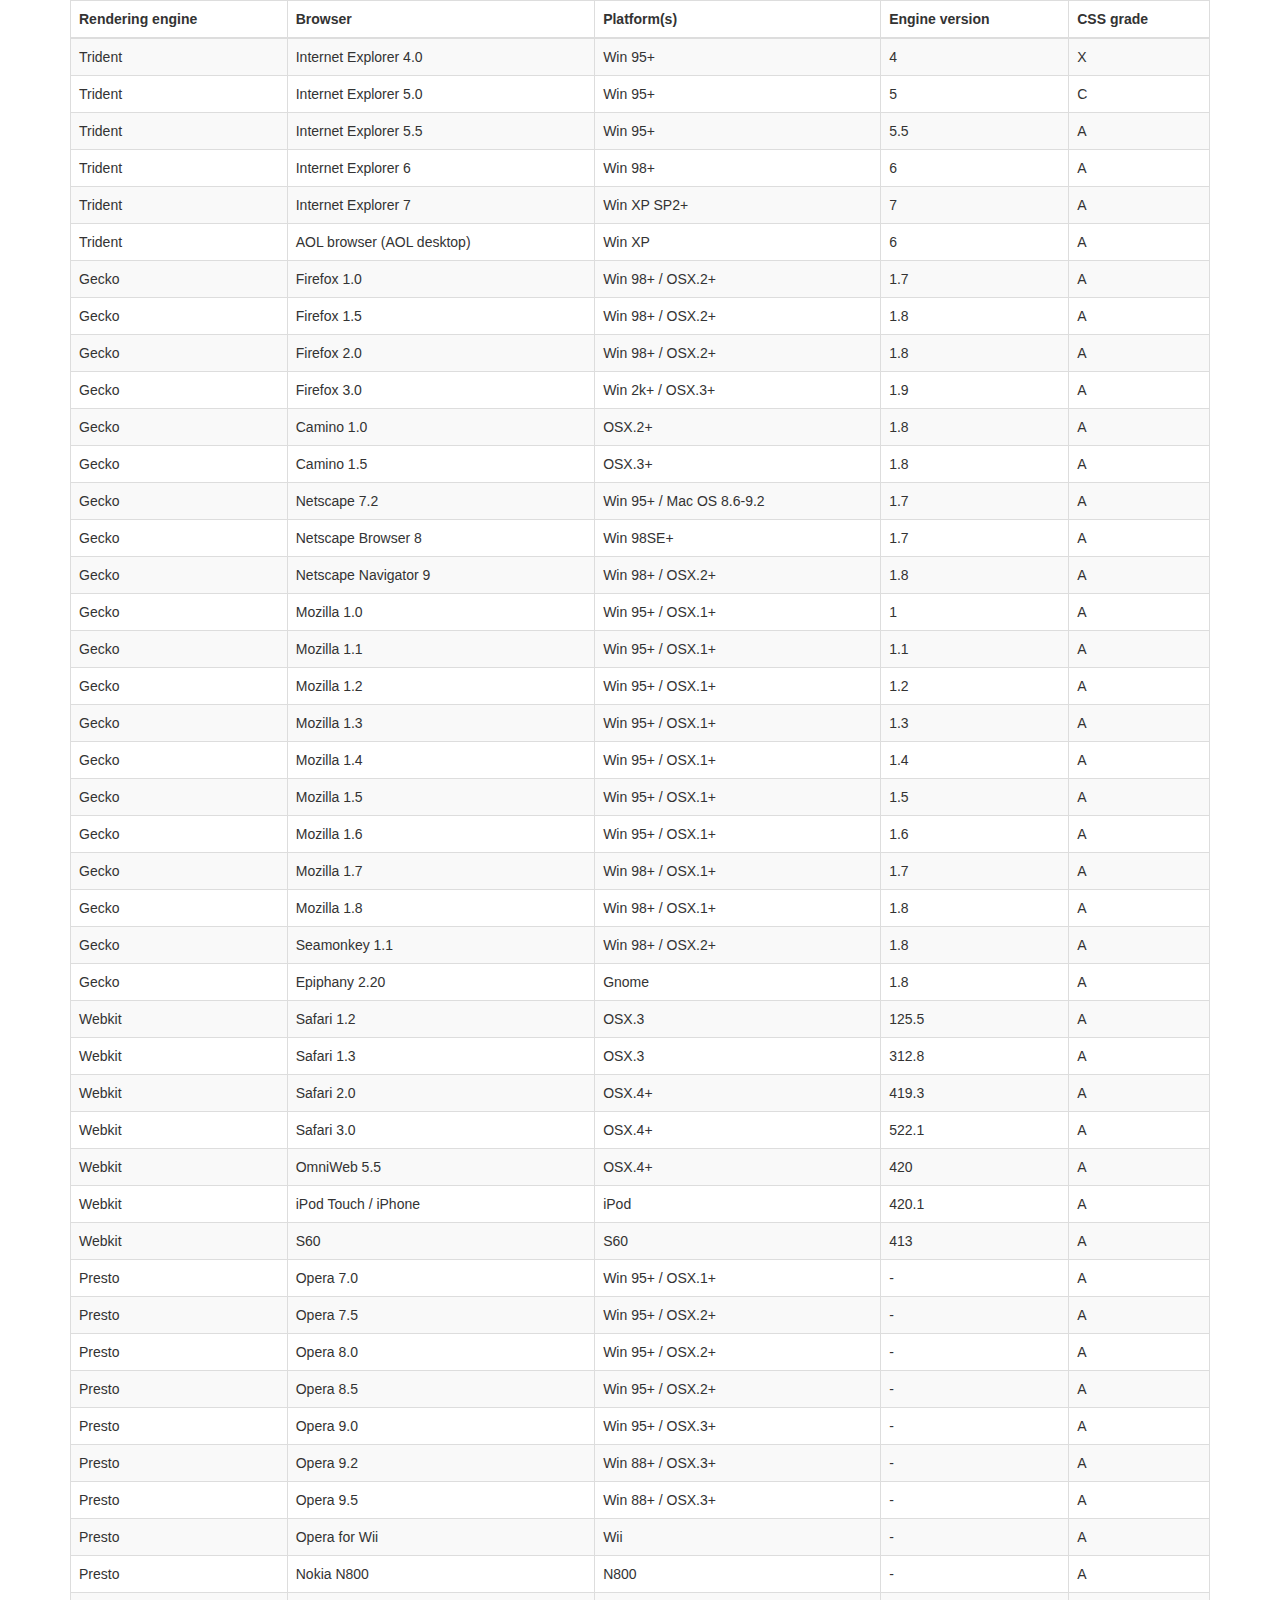
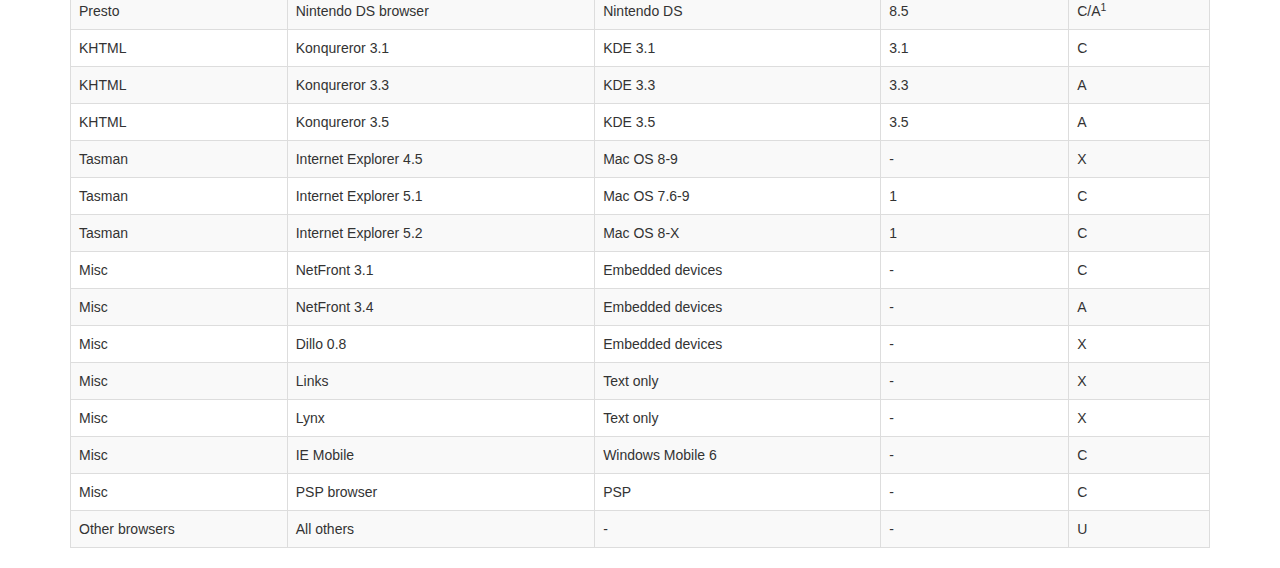
<file: static/vendor/datatables-plugins/index.html>
<!DOCTYPE HTML PUBLIC "-//W3C//DTD HTML 4.01//EN" "http://www.w3.org/TR/html4/strict.dtd">
<html>
	<head>
		<meta http-equiv="content-type" content="text/html; charset=utf-8" />
		
		<title>DataTables Bootstrap 3 example</title>

		<link rel="stylesheet" type="text/css" href="//maxcdn.bootstrapcdn.com/bootstrap/3.3.0/css/bootstrap.min.css">
		<link rel="stylesheet" type="text/css" href="dataTables.bootstrap.css">

		<script type="text/javascript" language="javascript" src="//code.jquery.com/jquery-1.11.1.min.js"></script>
		<script type="text/javascript" language="javascript" src="//cdn.datatables.net/1.10.3/js/jquery.dataTables.min.js"></script>
		<script type="text/javascript" language="javascript" src="dataTables.bootstrap.js"></script>
		<script type="text/javascript" charset="utf-8">
			$(document).ready(function() {
				$('#example').dataTable();
			} );
		</script>
	</head>
	<body>
		<div class="container">
			
<table cellpadding="0" cellspacing="0" border="0" class="table table-striped table-bordered" id="example">
	<thead>
		<tr>
			<th>Rendering engine</th>
			<th>Browser</th>
			<th>Platform(s)</th>
			<th>Engine version</th>
			<th>CSS grade</th>
		</tr>
	</thead>
	<tbody>
		<tr class="odd gradeX">
			<td>Trident</td>
			<td>Internet
				 Explorer 4.0</td>
			<td>Win 95+</td>
			<td class="center"> 4</td>
			<td class="center">X</td>
		</tr>
		<tr class="even gradeC">
			<td>Trident</td>
			<td>Internet
				 Explorer 5.0</td>
			<td>Win 95+</td>
			<td class="center">5</td>
			<td class="center">C</td>
		</tr>
		<tr class="odd gradeA">
			<td>Trident</td>
			<td>Internet
				 Explorer 5.5</td>
			<td>Win 95+</td>
			<td class="center">5.5</td>
			<td class="center">A</td>
		</tr>
		<tr class="even gradeA">
			<td>Trident</td>
			<td>Internet
				 Explorer 6</td>
			<td>Win 98+</td>
			<td class="center">6</td>
			<td class="center">A</td>
		</tr>
		<tr class="odd gradeA">
			<td>Trident</td>
			<td>Internet Explorer 7</td>
			<td>Win XP SP2+</td>
			<td class="center">7</td>
			<td class="center">A</td>
		</tr>
		<tr class="even gradeA">
			<td>Trident</td>
			<td>AOL browser (AOL desktop)</td>
			<td>Win XP</td>
			<td class="center">6</td>
			<td class="center">A</td>
		</tr>
		<tr class="gradeA">
			<td>Gecko</td>
			<td>Firefox 1.0</td>
			<td>Win 98+ / OSX.2+</td>
			<td class="center">1.7</td>
			<td class="center">A</td>
		</tr>
		<tr class="gradeA">
			<td>Gecko</td>
			<td>Firefox 1.5</td>
			<td>Win 98+ / OSX.2+</td>
			<td class="center">1.8</td>
			<td class="center">A</td>
		</tr>
		<tr class="gradeA">
			<td>Gecko</td>
			<td>Firefox 2.0</td>
			<td>Win 98+ / OSX.2+</td>
			<td class="center">1.8</td>
			<td class="center">A</td>
		</tr>
		<tr class="gradeA">
			<td>Gecko</td>
			<td>Firefox 3.0</td>
			<td>Win 2k+ / OSX.3+</td>
			<td class="center">1.9</td>
			<td class="center">A</td>
		</tr>
		<tr class="gradeA">
			<td>Gecko</td>
			<td>Camino 1.0</td>
			<td>OSX.2+</td>
			<td class="center">1.8</td>
			<td class="center">A</td>
		</tr>
		<tr class="gradeA">
			<td>Gecko</td>
			<td>Camino 1.5</td>
			<td>OSX.3+</td>
			<td class="center">1.8</td>
			<td class="center">A</td>
		</tr>
		<tr class="gradeA">
			<td>Gecko</td>
			<td>Netscape 7.2</td>
			<td>Win 95+ / Mac OS 8.6-9.2</td>
			<td class="center">1.7</td>
			<td class="center">A</td>
		</tr>
		<tr class="gradeA">
			<td>Gecko</td>
			<td>Netscape Browser 8</td>
			<td>Win 98SE+</td>
			<td class="center">1.7</td>
			<td class="center">A</td>
		</tr>
		<tr class="gradeA">
			<td>Gecko</td>
			<td>Netscape Navigator 9</td>
			<td>Win 98+ / OSX.2+</td>
			<td class="center">1.8</td>
			<td class="center">A</td>
		</tr>
		<tr class="gradeA">
			<td>Gecko</td>
			<td>Mozilla 1.0</td>
			<td>Win 95+ / OSX.1+</td>
			<td class="center">1</td>
			<td class="center">A</td>
		</tr>
		<tr class="gradeA">
			<td>Gecko</td>
			<td>Mozilla 1.1</td>
			<td>Win 95+ / OSX.1+</td>
			<td class="center">1.1</td>
			<td class="center">A</td>
		</tr>
		<tr class="gradeA">
			<td>Gecko</td>
			<td>Mozilla 1.2</td>
			<td>Win 95+ / OSX.1+</td>
			<td class="center">1.2</td>
			<td class="center">A</td>
		</tr>
		<tr class="gradeA">
			<td>Gecko</td>
			<td>Mozilla 1.3</td>
			<td>Win 95+ / OSX.1+</td>
			<td class="center">1.3</td>
			<td class="center">A</td>
		</tr>
		<tr class="gradeA">
			<td>Gecko</td>
			<td>Mozilla 1.4</td>
			<td>Win 95+ / OSX.1+</td>
			<td class="center">1.4</td>
			<td class="center">A</td>
		</tr>
		<tr class="gradeA">
			<td>Gecko</td>
			<td>Mozilla 1.5</td>
			<td>Win 95+ / OSX.1+</td>
			<td class="center">1.5</td>
			<td class="center">A</td>
		</tr>
		<tr class="gradeA">
			<td>Gecko</td>
			<td>Mozilla 1.6</td>
			<td>Win 95+ / OSX.1+</td>
			<td class="center">1.6</td>
			<td class="center">A</td>
		</tr>
		<tr class="gradeA">
			<td>Gecko</td>
			<td>Mozilla 1.7</td>
			<td>Win 98+ / OSX.1+</td>
			<td class="center">1.7</td>
			<td class="center">A</td>
		</tr>
		<tr class="gradeA">
			<td>Gecko</td>
			<td>Mozilla 1.8</td>
			<td>Win 98+ / OSX.1+</td>
			<td class="center">1.8</td>
			<td class="center">A</td>
		</tr>
		<tr class="gradeA">
			<td>Gecko</td>
			<td>Seamonkey 1.1</td>
			<td>Win 98+ / OSX.2+</td>
			<td class="center">1.8</td>
			<td class="center">A</td>
		</tr>
		<tr class="gradeA">
			<td>Gecko</td>
			<td>Epiphany 2.20</td>
			<td>Gnome</td>
			<td class="center">1.8</td>
			<td class="center">A</td>
		</tr>
		<tr class="gradeA">
			<td>Webkit</td>
			<td>Safari 1.2</td>
			<td>OSX.3</td>
			<td class="center">125.5</td>
			<td class="center">A</td>
		</tr>
		<tr class="gradeA">
			<td>Webkit</td>
			<td>Safari 1.3</td>
			<td>OSX.3</td>
			<td class="center">312.8</td>
			<td class="center">A</td>
		</tr>
		<tr class="gradeA">
			<td>Webkit</td>
			<td>Safari 2.0</td>
			<td>OSX.4+</td>
			<td class="center">419.3</td>
			<td class="center">A</td>
		</tr>
		<tr class="gradeA">
			<td>Webkit</td>
			<td>Safari 3.0</td>
			<td>OSX.4+</td>
			<td class="center">522.1</td>
			<td class="center">A</td>
		</tr>
		<tr class="gradeA">
			<td>Webkit</td>
			<td>OmniWeb 5.5</td>
			<td>OSX.4+</td>
			<td class="center">420</td>
			<td class="center">A</td>
		</tr>
		<tr class="gradeA">
			<td>Webkit</td>
			<td>iPod Touch / iPhone</td>
			<td>iPod</td>
			<td class="center">420.1</td>
			<td class="center">A</td>
		</tr>
		<tr class="gradeA">
			<td>Webkit</td>
			<td>S60</td>
			<td>S60</td>
			<td class="center">413</td>
			<td class="center">A</td>
		</tr>
		<tr class="gradeA">
			<td>Presto</td>
			<td>Opera 7.0</td>
			<td>Win 95+ / OSX.1+</td>
			<td class="center">-</td>
			<td class="center">A</td>
		</tr>
		<tr class="gradeA">
			<td>Presto</td>
			<td>Opera 7.5</td>
			<td>Win 95+ / OSX.2+</td>
			<td class="center">-</td>
			<td class="center">A</td>
		</tr>
		<tr class="gradeA">
			<td>Presto</td>
			<td>Opera 8.0</td>
			<td>Win 95+ / OSX.2+</td>
			<td class="center">-</td>
			<td class="center">A</td>
		</tr>
		<tr class="gradeA">
			<td>Presto</td>
			<td>Opera 8.5</td>
			<td>Win 95+ / OSX.2+</td>
			<td class="center">-</td>
			<td class="center">A</td>
		</tr>
		<tr class="gradeA">
			<td>Presto</td>
			<td>Opera 9.0</td>
			<td>Win 95+ / OSX.3+</td>
			<td class="center">-</td>
			<td class="center">A</td>
		</tr>
		<tr class="gradeA">
			<td>Presto</td>
			<td>Opera 9.2</td>
			<td>Win 88+ / OSX.3+</td>
			<td class="center">-</td>
			<td class="center">A</td>
		</tr>
		<tr class="gradeA">
			<td>Presto</td>
			<td>Opera 9.5</td>
			<td>Win 88+ / OSX.3+</td>
			<td class="center">-</td>
			<td class="center">A</td>
		</tr>
		<tr class="gradeA">
			<td>Presto</td>
			<td>Opera for Wii</td>
			<td>Wii</td>
			<td class="center">-</td>
			<td class="center">A</td>
		</tr>
		<tr class="gradeA">
			<td>Presto</td>
			<td>Nokia N800</td>
			<td>N800</td>
			<td class="center">-</td>
			<td class="center">A</td>
		</tr>
		<tr class="gradeA">
			<td>Presto</td>
			<td>Nintendo DS browser</td>
			<td>Nintendo DS</td>
			<td class="center">8.5</td>
			<td class="center">C/A<sup>1</sup></td>
		</tr>
		<tr class="gradeC">
			<td>KHTML</td>
			<td>Konqureror 3.1</td>
			<td>KDE 3.1</td>
			<td class="center">3.1</td>
			<td class="center">C</td>
		</tr>
		<tr class="gradeA">
			<td>KHTML</td>
			<td>Konqureror 3.3</td>
			<td>KDE 3.3</td>
			<td class="center">3.3</td>
			<td class="center">A</td>
		</tr>
		<tr class="gradeA">
			<td>KHTML</td>
			<td>Konqureror 3.5</td>
			<td>KDE 3.5</td>
			<td class="center">3.5</td>
			<td class="center">A</td>
		</tr>
		<tr class="gradeX">
			<td>Tasman</td>
			<td>Internet Explorer 4.5</td>
			<td>Mac OS 8-9</td>
			<td class="center">-</td>
			<td class="center">X</td>
		</tr>
		<tr class="gradeC">
			<td>Tasman</td>
			<td>Internet Explorer 5.1</td>
			<td>Mac OS 7.6-9</td>
			<td class="center">1</td>
			<td class="center">C</td>
		</tr>
		<tr class="gradeC">
			<td>Tasman</td>
			<td>Internet Explorer 5.2</td>
			<td>Mac OS 8-X</td>
			<td class="center">1</td>
			<td class="center">C</td>
		</tr>
		<tr class="gradeA">
			<td>Misc</td>
			<td>NetFront 3.1</td>
			<td>Embedded devices</td>
			<td class="center">-</td>
			<td class="center">C</td>
		</tr>
		<tr class="gradeA">
			<td>Misc</td>
			<td>NetFront 3.4</td>
			<td>Embedded devices</td>
			<td class="center">-</td>
			<td class="center">A</td>
		</tr>
		<tr class="gradeX">
			<td>Misc</td>
			<td>Dillo 0.8</td>
			<td>Embedded devices</td>
			<td class="center">-</td>
			<td class="center">X</td>
		</tr>
		<tr class="gradeX">
			<td>Misc</td>
			<td>Links</td>
			<td>Text only</td>
			<td class="center">-</td>
			<td class="center">X</td>
		</tr>
		<tr class="gradeX">
			<td>Misc</td>
			<td>Lynx</td>
			<td>Text only</td>
			<td class="center">-</td>
			<td class="center">X</td>
		</tr>
		<tr class="gradeC">
			<td>Misc</td>
			<td>IE Mobile</td>
			<td>Windows Mobile 6</td>
			<td class="center">-</td>
			<td class="center">C</td>
		</tr>
		<tr class="gradeC">
			<td>Misc</td>
			<td>PSP browser</td>
			<td>PSP</td>
			<td class="center">-</td>
			<td class="center">C</td>
		</tr>
		<tr class="gradeU">
			<td>Other browsers</td>
			<td>All others</td>
			<td>-</td>
			<td class="center">-</td>
			<td class="center">U</td>
		</tr>
	</tbody>
</table>
			
		</div>
	</body>
</html>
</file>
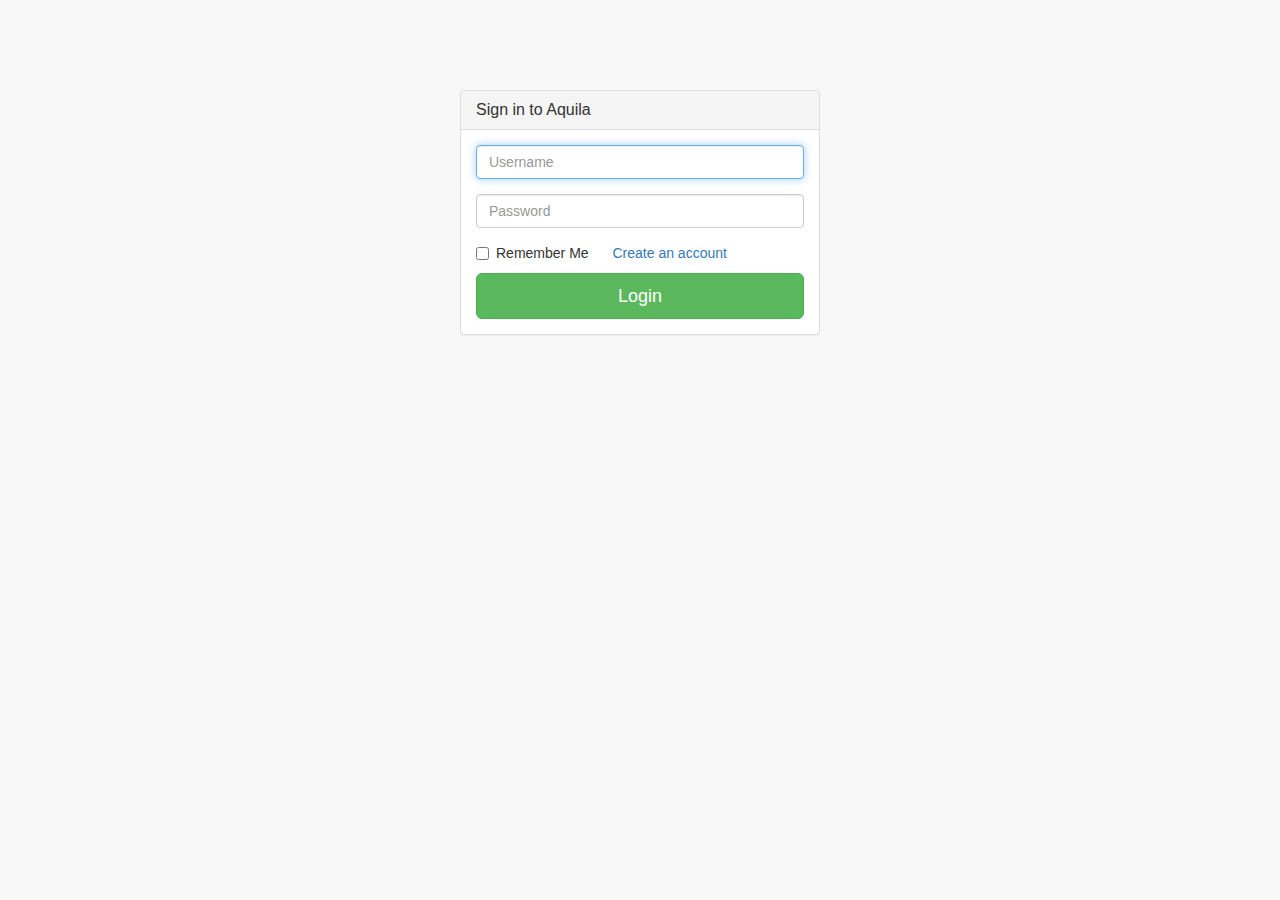
<file: templates/login.html>
<!DOCTYPE html>
<html lang="en">

<head>
    <meta charset="utf-8">
    <meta http-equiv="X-UA-Compatible" content="IE=edge">
    <meta name="viewport" content="width=device-width, initial-scale=1">
    <meta name="description" content="">
    <meta name="author" content="">

    <title>login</title>

    <!-- Bootstrap Core CSS -->
    <link href="/static/vendor/bootstrap/css/bootstrap.min.css" rel="stylesheet">

    <!-- MetisMenu CSS -->
    <link href="/static/vendor/metisMenu/metisMenu.min.css" rel="stylesheet">

    <!-- Custom CSS -->
    <link href="/static/css/admin-2.css" rel="stylesheet">

    <!-- Morris Charts CSS -->
    <link href="/static/vendor/morrisjs/morris.css" rel="stylesheet">

    <!-- Custom Fonts -->
    <link href="/static/vendor/font-awesome/css/font-awesome.min.css" rel="stylesheet" type="text/css">

    <!-- HTML5 Shim and Respond.js IE8 support of HTML5 elements and media queries -->
    <!-- WARNING: Respond.js doesn't work if you view the page via file:// -->
    <!--[if lt IE 9]>
        <script src="https://oss.maxcdn.com/libs/html5shiv/3.7.0/html5shiv.js"></script>
        <script src="https://oss.maxcdn.com/libs/respond.js/1.4.2/respond.min.js"></script>
    <![endif]-->

</head>

<body>

    <div class="container">
        <div class="row">
            <div class="col-md-4 col-md-offset-4">
                <div class="login-panel panel panel-default">
                    <div class="panel-heading">
                        <h3 class="panel-title">Sign in to Aquila</h3>
                    </div>
                    <div class="panel-body">
                        <form role="form" action="{% url 'login' %}" method="post">
                            <fieldset>
                                <div class="form-group">
                                    <input class="form-control" placeholder="Username" name="username" type="text" autofocus>
                                </div>
                                <div class="form-group" style="display: none">
                                    <span>Username:{err_fag}</span>
                                </div>
                                <div class="form-group">
                                    <input class="form-control" placeholder="Password" name="password" type="password" value="">
                                </div>
                                <div class="form-group" style="display: none">
                                    <span>Password:{err_flag}</span>
                                </div>
                                <div class="checkbox">
                                    <label>
                                        <input name="remember" type="checkbox" value="Remember Me">Remember Me
                                    </label>
                                    <label style="text-decoration: none; ">
                                        <a href="register.html">Create an account</a>
                                    </label>
                                </div>
                                <input type="submit" class="btn btn-lg btn-success btn-block" value="Login"/>
                            </fieldset>
                        </form>
                    </div>
                </div>
            </div>
        </div>
    </div>

    <!-- jQuery -->
    <script src="/static/vendor/jquery/jquery.min.js"></script>

    <!-- Bootstrap Core JavaScript -->
    <script src="/static/vendor/bootstrap/js/bootstrap.min.js"></script>

    <!-- Metis Menu Plugin JavaScript -->
    <script src="/static/vendor/metisMenu/metisMenu.min.js"></script>

    <!-- Custom Theme JavaScript -->
    <script src="/static/jss/admin-2.js"></script>

</body>

</html>
</file>
<file: static/vendor/morrisjs/morris.css>
.morris-hover{position:absolute;z-index:1000}.morris-hover.morris-default-style{border-radius:10px;padding:6px;color:#666;background:rgba(255,255,255,0.8);border:solid 2px rgba(230,230,230,0.8);font-family:sans-serif;font-size:12px;text-align:center}.morris-hover.morris-default-style .morris-hover-row-label{font-weight:bold;margin:0.25em 0}
.morris-hover.morris-default-style .morris-hover-point{white-space:nowrap;margin:0.1em 0}
</file>
<file: static/vendor/metisMenu/metisMenu.min.css>
/*
 * metismenu - v1.1.3
 * Easy menu jQuery plugin for Twitter Bootstrap 3
 * https://github.com/onokumus/metisMenu
 *
 * Made by Osman Nuri Okumus
 * Under MIT License
 */

.arrow{float:right;line-height:1.42857}.glyphicon.arrow:before{content:"\e079"}.active>a>.glyphicon.arrow:before{content:"\e114"}.fa.arrow:before{content:"\f104"}.active>a>.fa.arrow:before{content:"\f107"}.plus-times{float:right}.fa.plus-times:before{content:"\f067"}.active>a>.fa.plus-times{filter:progid:DXImageTransform.Microsoft.BasicImage(rotation=1);-webkit-transform:rotate(45deg);-moz-transform:rotate(45deg);-ms-transform:rotate(45deg);-o-transform:rotate(45deg);transform:rotate(45deg)}.plus-minus{float:right}.fa.plus-minus:before{content:"\f067"}.active>a>.fa.plus-minus:before{content:"\f068"}
</file>
<file: static/css/admin-2.css>
/*!
 * Start Bootstrap - SB Admin 2 v3.3.7+1 (http://startbootstrap.com/template-overviews/sb-admin-2)
 * Copyright 2013-2016 Start Bootstrap
 * Licensed under MIT (https://github.com/BlackrockDigital/startbootstrap/blob/gh-pages/LICENSE)
 */
body {
  background-color: #f8f8f8;
}
#wrapper {
  width: 100%;
}
#page-wrapper {
  padding: 0 15px;
  min-height: 568px;
  background-color: white;
}
@media (min-width: 768px) {
  #page-wrapper {
    position: inherit;
    margin: 0 0 0 250px;
    padding: 0 30px;
    border-left: 1px solid #e7e7e7;
  }
}
.navbar-top-links {
  margin-right: 0;
}
.navbar-top-links li {
  display: inline-block;
}
.navbar-top-links li:last-child {
  margin-right: 15px;
}
.navbar-top-links li a {
  padding: 15px;
  min-height: 50px;
}
.navbar-top-links .dropdown-menu li {
  display: block;
}
.navbar-top-links .dropdown-menu li:last-child {
  margin-right: 0;
}
.navbar-top-links .dropdown-menu li a {
  padding: 3px 20px;
  min-height: 0;
}
.navbar-top-links .dropdown-menu li a div {
  white-space: normal;
}
.navbar-top-links .dropdown-messages,
.navbar-top-links .dropdown-tasks,
.navbar-top-links .dropdown-alerts {
  width: 310px;
  min-width: 0;
}
.navbar-top-links .dropdown-messages {
  margin-left: 5px;
}
.navbar-top-links .dropdown-tasks {
  margin-left: -59px;
}
.navbar-top-links .dropdown-alerts {
  margin-left: -123px;
}
.navbar-top-links .dropdown-user {
  right: 0;
  left: auto;
}
.sidebar .sidebar-nav.navbar-collapse {
  padding-left: 0;
  padding-right: 0;
}
.sidebar .sidebar-search {
  padding: 15px;
}
.sidebar ul li {
  border-bottom: 1px solid #e7e7e7;
}
.sidebar ul li a.active {
  background-color: #eeeeee;
}
.sidebar .arrow {
  float: right;
}
.sidebar .fa.arrow:before {
  content: "\f104";
}
.sidebar .active > a > .fa.arrow:before {
  content: "\f107";
}
.sidebar .nav-second-level li,
.sidebar .nav-third-level li {
  border-bottom: none !important;
}
.sidebar .nav-second-level li a {
  padding-left: 37px;
}
.sidebar .nav-third-level li a {
  padding-left: 52px;
}
@media (min-width: 768px) {
  .sidebar {
    z-index: 1;
    position: absolute;
    width: 250px;
    margin-top: 51px;
  }
  .navbar-top-links .dropdown-messages,
  .navbar-top-links .dropdown-tasks,
  .navbar-top-links .dropdown-alerts {
    margin-left: auto;
  }
}
.btn-outline {
  color: inherit;
  background-color: transparent;
  transition: all .5s;
}
.btn-primary.btn-outline {
  color: #428bca;
}
.btn-success.btn-outline {
  color: #5cb85c;
}
.btn-info.btn-outline {
  color: #5bc0de;
}
.btn-warning.btn-outline {
  color: #f0ad4e;
}
.btn-danger.btn-outline {
  color: #d9534f;
}
.btn-primary.btn-outline:hover,
.btn-success.btn-outline:hover,
.btn-info.btn-outline:hover,
.btn-warning.btn-outline:hover,
.btn-danger.btn-outline:hover {
  color: white;
}
.chat {
  margin: 0;
  padding: 0;
  list-style: none;
}
.chat li {
  margin-bottom: 10px;
  padding-bottom: 5px;
  border-bottom: 1px dotted #999999;
}
.chat li.left .chat-body {
  margin-left: 60px;
}
.chat li.right .chat-body {
  margin-right: 60px;
}
.chat li .chat-body p {
  margin: 0;
}
.panel .slidedown .glyphicon,
.chat .glyphicon {
  margin-right: 5px;
}
.chat-panel .panel-body {
  height: 350px;
  overflow-y: scroll;
}
.login-panel {
  margin-top: 25%;
}
.flot-chart {
  display: block;
  height: 400px;
}
.flot-chart-content {
  width: 100%;
  height: 100%;
}
table.dataTable thead .sorting,
table.dataTable thead .sorting_asc,
table.dataTable thead .sorting_desc,
table.dataTable thead .sorting_asc_disabled,
table.dataTable thead .sorting_desc_disabled {
  background: transparent;
}
table.dataTable thead .sorting_asc:after {
  content: "\f0de";
  float: right;
  font-family: fontawesome;
}
table.dataTable thead .sorting_desc:after {
  content: "\f0dd";
  float: right;
  font-family: fontawesome;
}
table.dataTable thead .sorting:after {
  content: "\f0dc";
  float: right;
  font-family: fontawesome;
  color: rgba(50, 50, 50, 0.5);
}
.btn-circle {
  width: 30px;
  height: 30px;
  padding: 6px 0;
  border-radius: 15px;
  text-align: center;
  font-size: 12px;
  line-height: 1.428571429;
}
.btn-circle.btn-lg {
  width: 50px;
  height: 50px;
  padding: 10px 16px;
  border-radius: 25px;
  font-size: 18px;
  line-height: 1.33;
}
.btn-circle.btn-xl {
  width: 70px;
  height: 70px;
  padding: 10px 16px;
  border-radius: 35px;
  font-size: 24px;
  line-height: 1.33;
}
.show-grid [class^="col-"] {
  padding-top: 10px;
  padding-bottom: 10px;
  border: 1px solid #ddd;
  background-color: #eee !important;
}
.show-grid {
  margin: 15px 0;
}
.huge {
  font-size: 40px;
}
.panel-green {
  border-color: #5cb85c;
}
.panel-green > .panel-heading {
  border-color: #5cb85c;
  color: white;
  background-color: #5cb85c;
}
.panel-green > a {
  color: #5cb85c;
}
.panel-green > a:hover {
  color: #3d8b3d;
}
.panel-red {
  border-color: #d9534f;
}
.panel-red > .panel-heading {
  border-color: #d9534f;
  color: white;
  background-color: #d9534f;
}
.panel-red > a {
  color: #d9534f;
}
.panel-red > a:hover {
  color: #b52b27;
}
.panel-yellow {
  border-color: #f0ad4e;
}
.panel-yellow > .panel-heading {
  border-color: #f0ad4e;
  color: white;
  background-color: #f0ad4e;
}
.panel-yellow > a {
  color: #f0ad4e;
}
.panel-yellow > a:hover {
  color: #df8a13;
}
.timeline {
  position: relative;
  padding: 20px 0 20px;
  list-style: none;
}
.timeline:before {
  content: " ";
  position: absolute;
  top: 0;
  bottom: 0;
  left: 50%;
  width: 3px;
  margin-left: -1.5px;
  background-color: #eeeeee;
}
.timeline > li {
  position: relative;
  margin-bottom: 20px;
}
.timeline > li:before,
.timeline > li:after {
  content: " ";
  display: table;
}
.timeline > li:after {
  clear: both;
}
.timeline > li:before,
.timeline > li:after {
  content: " ";
  display: table;
}
.timeline > li:after {
  clear: both;
}
.timeline > li > .timeline-panel {
  float: left;
  position: relative;
  width: 46%;
  padding: 20px;
  border: 1px solid #d4d4d4;
  border-radius: 2px;
  -webkit-box-shadow: 0 1px 6px rgba(0, 0, 0, 0.175);
  box-shadow: 0 1px 6px rgba(0, 0, 0, 0.175);
}
.timeline > li > .timeline-panel:before {
  content: " ";
  display: inline-block;
  position: absolute;
  top: 26px;
  right: -15px;
  border-top: 15px solid transparent;
  border-right: 0 solid #ccc;
  border-bottom: 15px solid transparent;
  border-left: 15px solid #ccc;
}
.timeline > li > .timeline-panel:after {
  content: " ";
  display: inline-block;
  position: absolute;
  top: 27px;
  right: -14px;
  border-top: 14px solid transparent;
  border-right: 0 solid #fff;
  border-bottom: 14px solid transparent;
  border-left: 14px solid #fff;
}
.timeline > li > .timeline-badge {
  z-index: 100;
  position: absolute;
  top: 16px;
  left: 50%;
  width: 50px;
  height: 50px;
  margin-left: -25px;
  border-radius: 50% 50% 50% 50%;
  text-align: center;
  font-size: 1.4em;
  line-height: 50px;
  color: #fff;
  background-color: #999999;
}
.timeline > li.timeline-inverted > .timeline-panel {
  float: right;
}
.timeline > li.timeline-inverted > .timeline-panel:before {
  right: auto;
  left: -15px;
  border-right-width: 15px;
  border-left-width: 0;
}
.timeline > li.timeline-inverted > .timeline-panel:after {
  right: auto;
  left: -14px;
  border-right-width: 14px;
  border-left-width: 0;
}
.timeline-badge.primary {
  background-color: #2e6da4 !important;
}
.timeline-badge.success {
  background-color: #3f903f !important;
}
.timeline-badge.warning {
  background-color: #f0ad4e !important;
}
.timeline-badge.danger {
  background-color: #d9534f !important;
}
.timeline-badge.info {
  background-color: #5bc0de !important;
}
.timeline-title {
  margin-top: 0;
  color: inherit;
}
.timeline-body > p,
.timeline-body > ul {
  margin-bottom: 0;
}
.timeline-body > p + p {
  margin-top: 5px;
}
@media (max-width: 767px) {
  ul.timeline:before {
    left: 40px;
  }
  ul.timeline > li > .timeline-panel {
    width: calc(10%);
    width: -moz-calc(10%);
    width: -webkit-calc(10%);
  }
  ul.timeline > li > .timeline-badge {
    top: 16px;
    left: 15px;
    margin-left: 0;
  }
  ul.timeline > li > .timeline-panel {
    float: right;
  }
  ul.timeline > li > .timeline-panel:before {
    right: auto;
    left: -15px;
    border-right-width: 15px;
    border-left-width: 0;
  }
  ul.timeline > li > .timeline-panel:after {
    right: auto;
    left: -14px;
    border-right-width: 14px;
    border-left-width: 0;
  }
}


.Ince-input-group {
  width: 200px;
  display: inline;
}

.Ince-input-group2 {
  width: 600px;
}


.ince_content_input div{
  display: inline-block;
}

.ince_content_right {
  padding-left: 20px;
}

.form-group-commit {
  margin-top: 10px;
}
</file>
